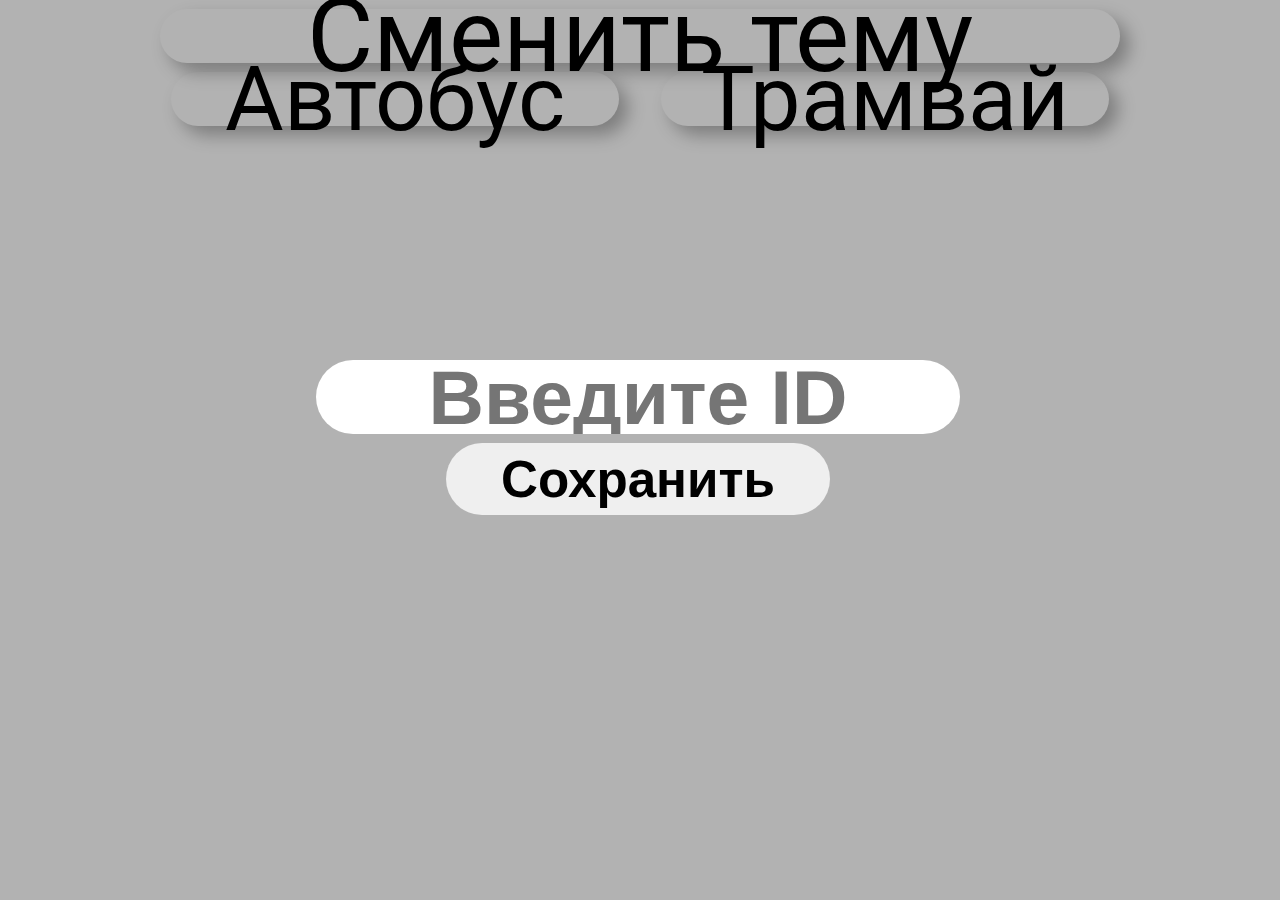
<file: index.html>
<!DOCTYPE html>
<html>
	<head>
		<meta charset="utf-8">
		<meta name="viewport" content="width=device-width, user-scalable=no">
		<manifest="android:windowSoftInputMode="adjustPan">
		<title>Проездной 59</title>
		<link href="https://fonts.googleapis.com/css?family=Roboto" rel="stylesheet">
		<script src="https://telegram.org/js/telegram-web-app.js"></script>
		<script src="https://puzzlebot.top/webapp.js"></script>
		<link rel="stylesheet" href="StyleWEB.css">
	</head>
<body>
<div class="fon"></div>
<div class="theme" onclick="toggleTheme()">Сменить тему</div>
<div class="main_grid"><div id="avt" onclick="toggleBoxes()" class="avt">Автобус</div> <div id="tra" onclick="toggleBoxes2()" class="tra">Трамвай</div></div>
<div class="main_grid">
	<div class="box" id="avt_box1"><a href="https://maybenohands.github.io/Light/TWN4.html">Любой автобус</a></div>
</div>

<div class="container">
  <div class="input-container">
    <input class="inp_id"type="text" id="inputValue" placeholder="Введите ID">
    <button class="btn_id" onclick="saveData(); hideContainer()">Сохранить</button>
  </div>
</div>
  
</body>

<script>
 document.addEventListener("DOMContentLoaded", function() {
    var savedValue = localStorage.getItem("myValue");
    if (savedValue) {
      document.getElementById("inputValue").value = savedValue;
    }
  });
  
    function saveData() {
      var value = document.getElementById("inputValue").value;
      localStorage.setItem("myValue", value);
    }
	
	function hideContainer() {
  const container = document.querySelector('.container');
  const fon = document.querySelector('.fon');
  
  container.classList.add('hidden');
  fon.classList.add('hidden');
}

  function toggleBoxes() {
    var traBoxes = document.querySelectorAll('[id^="tra_box"]');
    var avtBoxes = document.querySelectorAll('[id^="avt_box"]');
    
    for (var i = 0; i < traBoxes.length; i++) {
      traBoxes[i].style.display = 'none';
    }
    
    for (var j = 0; j < avtBoxes.length; j++) {
      avtBoxes[j].style.display = 'flex';
    }
  }

 function toggleBoxes2() {
    var traBoxes = document.querySelectorAll('[id^="tra_box"]');
    var avtBoxes = document.querySelectorAll('[id^="avt_box"]');
    
    for (var i = 0; i < traBoxes.length; i++) {
      traBoxes[i].style.display = 'flex';
    }
    
    for (var j = 0; j < avtBoxes.length; j++) {
      avtBoxes[j].style.display = 'none';
    }
  }
  
   function toggleTheme() {
    var body = document.body;
    var links = document.getElementsByTagName('a');
    var avt = document.getElementsByClassName('avt')[0];
    var tra = document.getElementsByClassName('tra')[0];

    body.classList.toggle('dark');

    for (var i = 0; i < links.length; i++) {
      if (body.classList.contains('dark')) {
        links[i].href = links[i].href.replace('/WEB/Light/', '/WEB/Night/N');
      } else {
        links[i].href = links[i].href.replace('/WEB/Night/N', '/WEB/Light/');
      }
    }

    avt.classList.toggle('dark');
    tra.classList.toggle('dark');

    // Сохраняем выбранную тему в localStorage
    if (body.classList.contains('dark')) {
      localStorage.setItem('theme', 'dark');
    } else {
      localStorage.setItem('theme', 'light');
    }
  }

  // Проверяем сохраненную тему при загрузке страницы
  window.addEventListener('DOMContentLoaded', function() {
    var theme = localStorage.getItem('theme');

    if (theme === 'dark') {
      toggleTheme();
    }
  });
  
  </script>
  
</html>
</file>
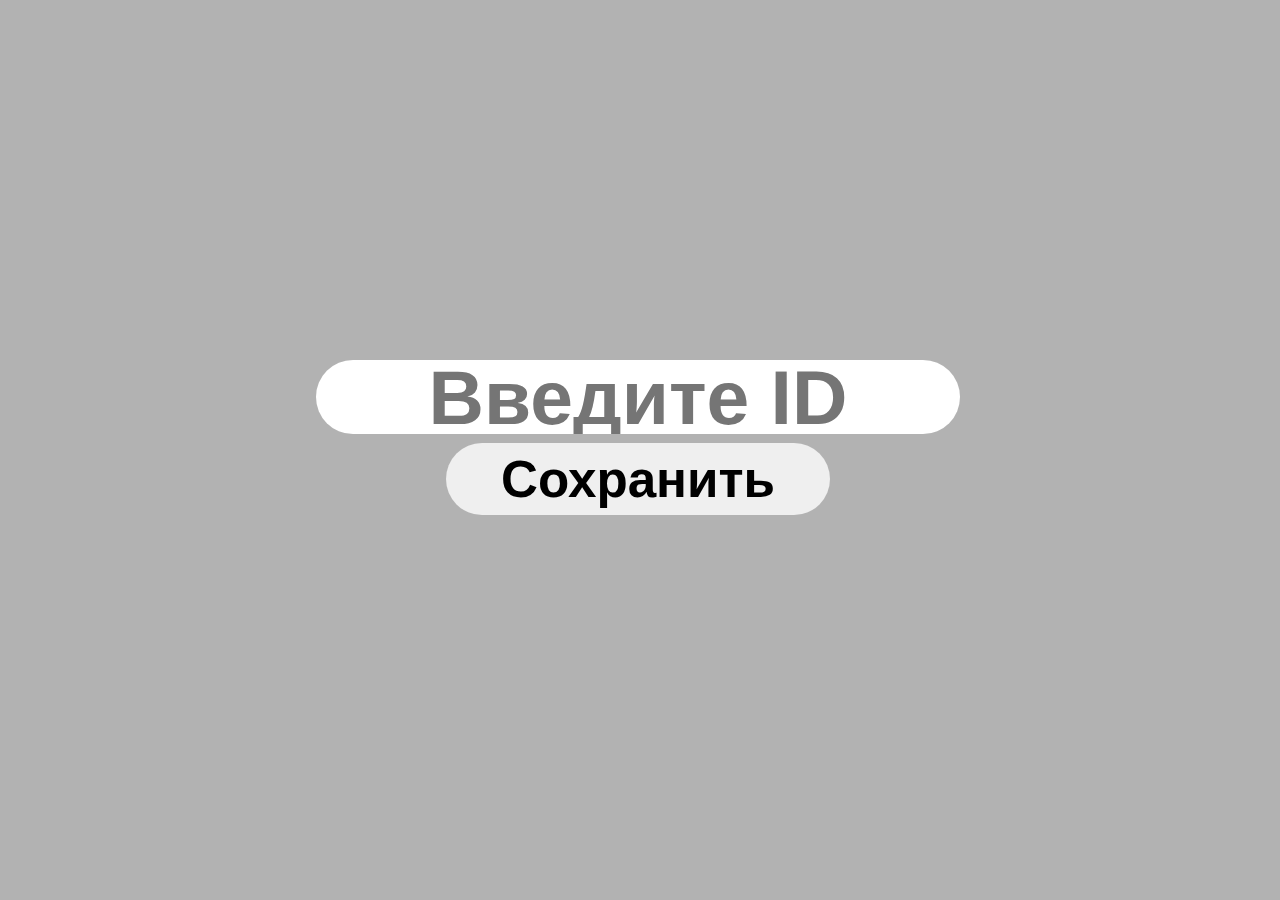
<file: Index2.html>
<!DOCTYPE html>
<html>
	<head>
		<meta charset="utf-8">
		<meta name="viewport" content="width=device-width, user-scalable=no">
		<manifest android:windowSoftInputMode="adjustPan">
		<title>proezdnoy</title>
		<link href="https://fonts.googleapis.com/css?family=Roboto" rel="stylesheet">
		<script src="https://telegram.org/js/telegram-web-app.js"></script>
		<script src="https://puzzlebot.top/webapp.js"></script>
		<link rel="stylesheet" href="StyleWEB.css">
	</head>
<body>
    <div class="fon hidden"></div>
    <div class="container hidden">
        <div class="input-container">
          <input class="inp_id"type="text" id="inputValue" placeholder="Введите ID">
          <button class="btn_id" onclick="saveData(); hideContainer(); reddirect()">Сохранить</button>
        </div>
      </div>
        <div class="ups">
            Упс. Похоже не удалось загрузить страницу, возможно возникла техническая неполадка, или вы не выбрали номер автобуса
	</div>
      <script src="/Scripts/4_script.js"></script>
</body>
</html>
</file>
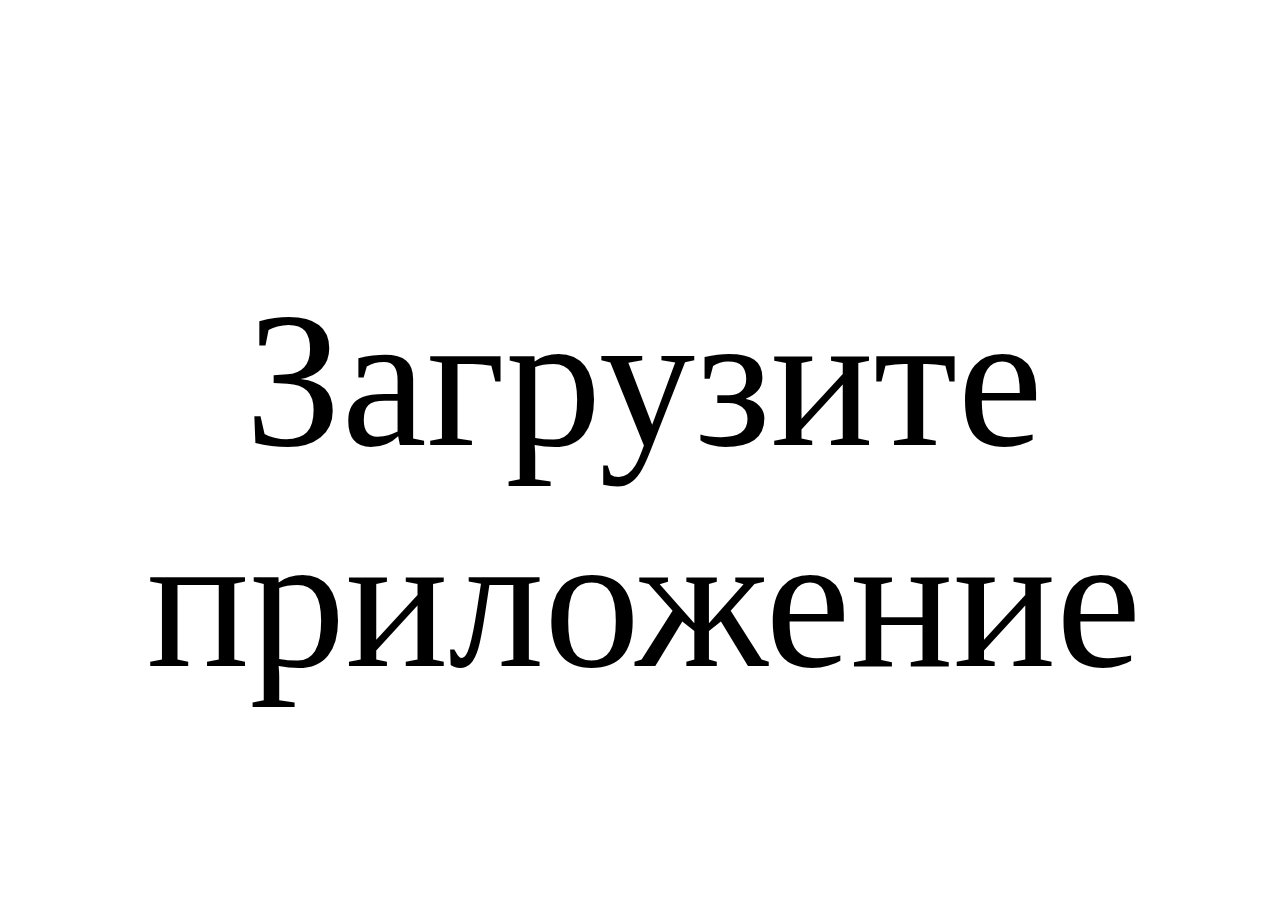
<file: pwa.html>
<!DOCTYPE html>
<html>
<head>
  <title>Загрузка</title>
  <link rel="manifest" href="/manifest.json"> <!-- Добавляем ссылку на файл манифеста -->
  <script>
    if ('serviceWorker' in navigator) { // Проверяем поддержку Service Worker в браузере
      window.addEventListener('load', function() {
        navigator.serviceWorker.register('/service-worker.js') // Регистрируем Service Worker
          .then(function(registration) {
            console.log('Service Worker зарегистрирован:', registration);
          })
          .catch(function(error) {
            console.log('Ошибка при регистрации Service Worker:', error);
          });
      });
    }
    
    function saveData() {
      var value = document.getElementById("inputValue").value;
      localStorage.setItem("myValue", value);
    }
  </script>
</head>
<body>
    <div style="position: fixed; top: 30%; text-align: center; font-size: 15vw; font-family: roboto; font-weight: 500;">Загрузите приложение</div>
  <script src="/offline.js"></script> <!-- Подключаем скрипт для обработки офлайн-режима -->
</body>
</html>
</file>
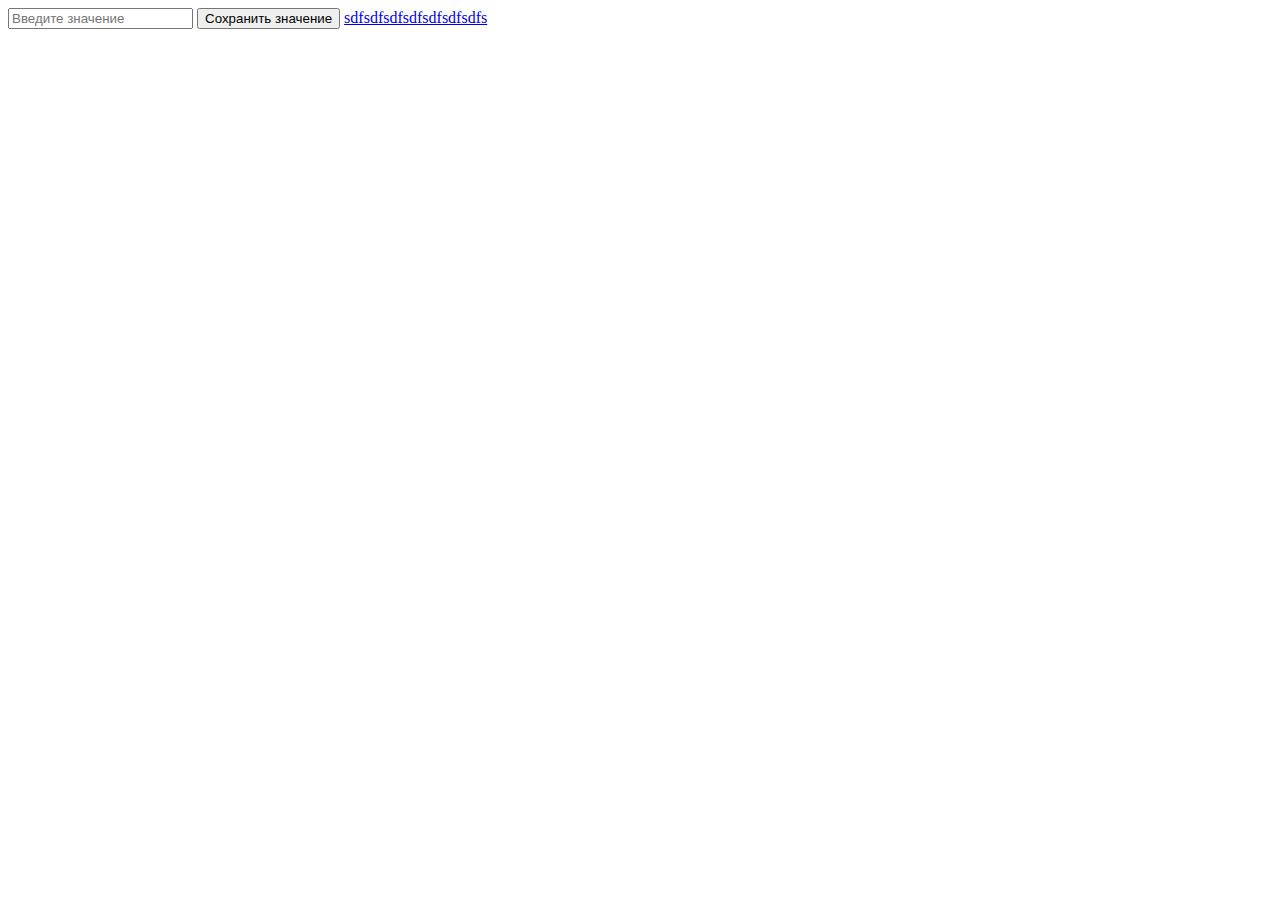
<file: site1.html>
<!DOCTYPE html>
<html>
<head>
  <title>Сайт A</title>
  <script>
    function saveData() {
      var value = document.getElementById("inputValue").value;
      localStorage.setItem("myValue", value);
    }
  </script>
</head>
<body>
  <input type="text" id="inputValue" placeholder="Введите значение">
  <button onclick="saveData()">Сохранить значение</button>
  
  <a href="site2.html">sdfsdfsdfsdfsdfsdfsdfs</a>
</body>
</html>
</file>
<file: StyleWEB.css>
::-webkit-input-placeholder {
    text-align:center;
    }
    
    :-moz-placeholder { /* Firefox 18- */
       text-align:center;  
    }
    
    ::-moz-placeholder {  /* Firefox 19+ */
       text-align:center;  
    }
    
    :-ms-input-placeholder {  
       text-align:center; 
    }
    
            body {
            font-family: roboto;
            transition: background-color 0.5s, color 0.5s;
            }
            .theme {
            width: 	75vw;
            box-shadow: 1vh 1vh 2vh rgba(0,0,0,0.3);
            font-size: 8vw;
            margin: 1vh auto 1vh auto;
            align-items: center;
            border-radius: 7vw;
            display: flex;
            flex-direction: row;
            align-content: center;
            justify-content: center;
            height: 6vh;
            transition: background-color 0.5s, color 0.5s, box-shadow 0.5s;
            }
            
            .avt {
            box-shadow: 1vh 1vh 2vh rgba(0,0,0,0.3);
            width: 35vw;
            height: 6vh;
            border-radius: 8vw;
            font-size: 7vw;
            display: flex;
            align-items: center;
            justify-content: center;
            transition: background-color 0.5s, color 0.5s, box-shadow 0.5s;
            }
            
            .tra {
            box-shadow: 1vh 1vh 2vh rgba(0,0,0,0.3);
            width: 35vw;
            height: 6vh;
            border-radius: 8vw;
            font-size: 7vw;
            display: flex;
            align-items: center;
            justify-content: center;
            transition: background-color 0.5s, color 0.5s, box-shadow 0.5s;
            }
            
            .main_grid {
            width: 	80vw;
            display: flex;
            justify-content: space-evenly;
            flex-direction: row;
            flex-wrap: wrap;
            margin: 0 auto 0 auto
            }
            
            .box {
            background-color: white;
            box-shadow: 1vh 1vh 2vh rgba(0,0,0,0.3);
            width: 20vw;
            height: 20vw;
            border-radius: 8vw;
            margin: 1vh 1vw 0 0;
            font-size: 12vw;
            color: rgba(0,0,0,0.8);
            display: flex;
            align-items: center;
            justify-content: center;
            display: none;
            transition: background-color 0.5s, color 0.5s, box-shadow 0.5s;
            }
            
            a:active, /* активная/посещенная ссылка */
            a:hover,  /* при наведении */
            a {
              text-decoration: none;
              color: black;
              transition: background-color 0.5s, color 0.5s, box-shadow 0.5s;
            }
    .container {
    position: fixed;
    top: 40%;
    right: 25%;
      transition: opacity 0.5s;
      
    }
    .input-container {
        display: flex;
        flex-direction: column;
        align-items: center;
    
    }
    
    .inp_id {
    width: 50vw;
    height: 8vh;
    border-radius: 4vw;
        font-size: 6vw;
        font-weight: 600;
        border: 0px;
        text-align: center;
    }
    
    .btn_id {
    margin-top: 1vh;
    width: 30vw;
    height: 8vh;
    border-radius: 4vw;
        font-size: 4vw;
        font-weight: 600;
        border: 0px;
        transition: background-color 0.3s;
    } 
    
    button:hover {
      background-color: green;
    }
    
    .fon {
    background-color: black;
    opacity: 30%;
    position: fixed;
    top:0%;
    left:0%;
    width: 100vw;
    height: 100vh;	
    transition: opacity 0.3s
    
    }
    
    .container.block {
      opacity: 100%;
      pointer-events: all;
    }
    
    .fon.block {
      opacity: 30%;
      pointer-events: all;
    }

    .container.hidden,
    .fon.hidden {
      opacity: 0;
      pointer-events: none;
    }
    
    .disable-elements {
      pointer-events: none;
    }
    
      .dark {
        background-color: black;
        color: white;
        
      }
    
      .dark .avt, .dark .tra, .dark .theme {
        background-color: black;
        color: white;
        box-shadow: 1vh 1vh 2vh white;
      }
    
      .dark .box {
        background-color: black;
        color: white;
        box-shadow: 1vh 1vh 2vh white;
      }
       .dark a {
           color: white;
           
       }

       .ups {
        font-size: 6vw;
        font-weight: 600;
        position: relative;
        top: 35vh;
        margin: 0 auto 0 auto;
        width: 80vw;
        text-align: center;
        display: none;
       }
</file>
